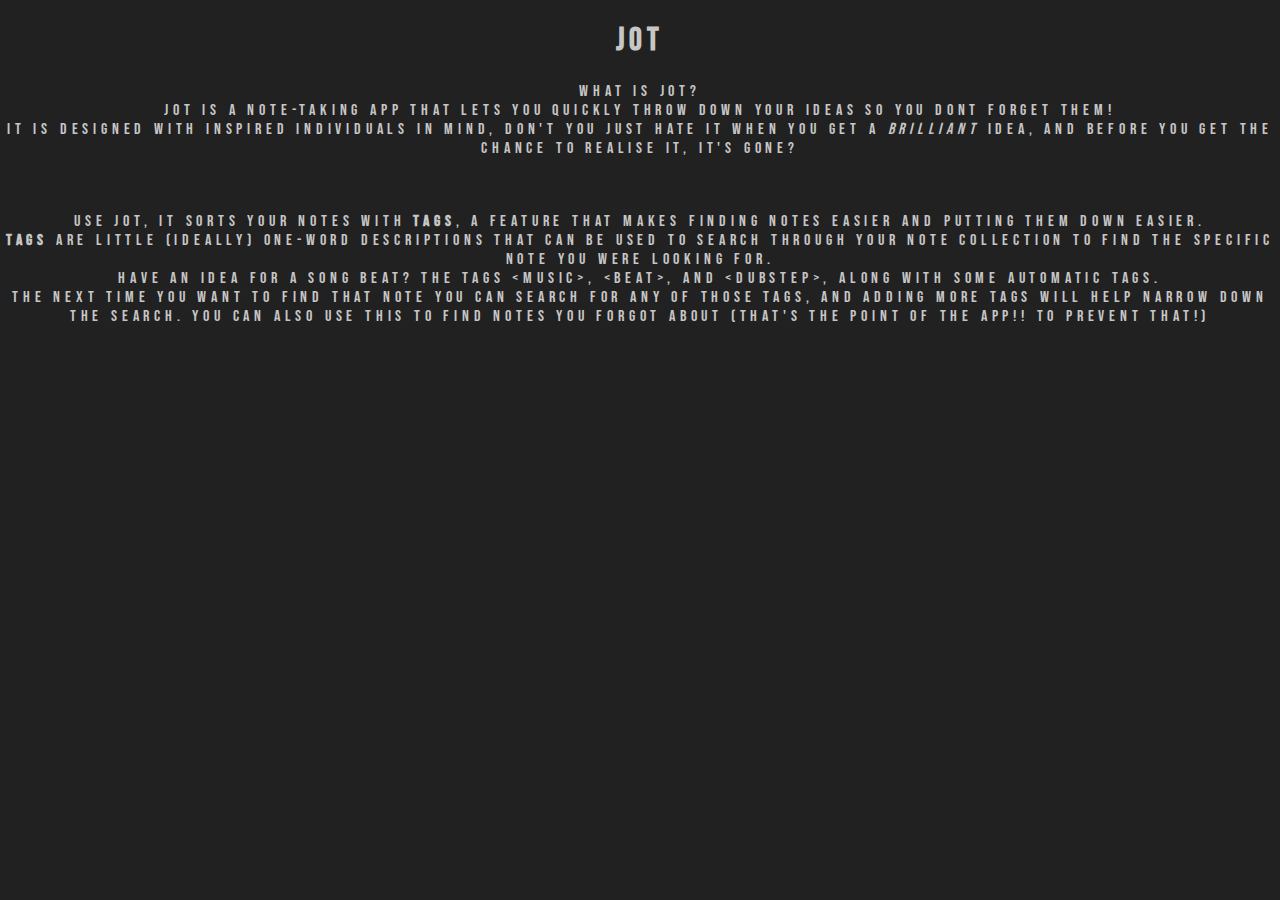
<file: jot.html>
<!DOCTYPE html>
<!--[if lt IE 7]>      <html class="no-js lt-ie9 lt-ie8 lt-ie7"> <![endif]-->
<!--[if IE 7]>         <html class="no-js lt-ie9 lt-ie8"> <![endif]-->
<!--[if IE 8]>         <html class="no-js lt-ie9"> <![endif]-->
<!--[if gt IE 8]>      <html class="no-js"> <!--<![endif]-->
<html>
    <head>
        <meta charset="utf-8">
        <meta http-equiv="X-UA-Compatible" content="IE=edge">
        <title></title>
        <meta name="description" content="">
        <meta name="viewport" content="width=device-width, initial-scale=1">
        <link rel="stylesheet" href="CSS/FREAKS.css">
    </head>
    <body>
        <!--[if lt IE 7]>
            <p class="browsehappy">You are using an <strong>outdated</strong> browser. Please <a href="#">upgrade your browser</a> to improve your experience.</p>
        <![endif]-->
        
            <h1>JOT</h1>
            What is Jot?
            <br>
            Jot is a note-taking app that lets you quickly throw down your ideas so you DONT FORGET THEM!
            <br>
            It is designed with inspired individuals in mind, don't you just hate it when you get a <i>brilliant</i> idea, and before you get the chance to realise it, it's gone?
            <p><b>WE</b> hate that</p>
            <br>
            Use Jot, it sorts your notes with <strong>tags</strong>, a feature that makes finding notes easier and putting them down easier.
            <br>
            <strong>Tags</strong> are little (ideally) one-word descriptions that can be used to search through your note collection to find the specific note you were looking for.
            <br>
            Have an idea for a song beat? The tags &lt;music&gt;, &lt;beat&gt;, and &lt;dubstep&gt;, along with some automatic tags.
            <br>
            The next time you want to find that note you can search for any of those tags, and adding more tags will help narrow down the search. You can also use this to find notes you forgot about (THAT'S THE POINT OF THE APP!! TO PREVENT THAT!)

        <script src="" async defer></script>
    </body>
</html>
</file>
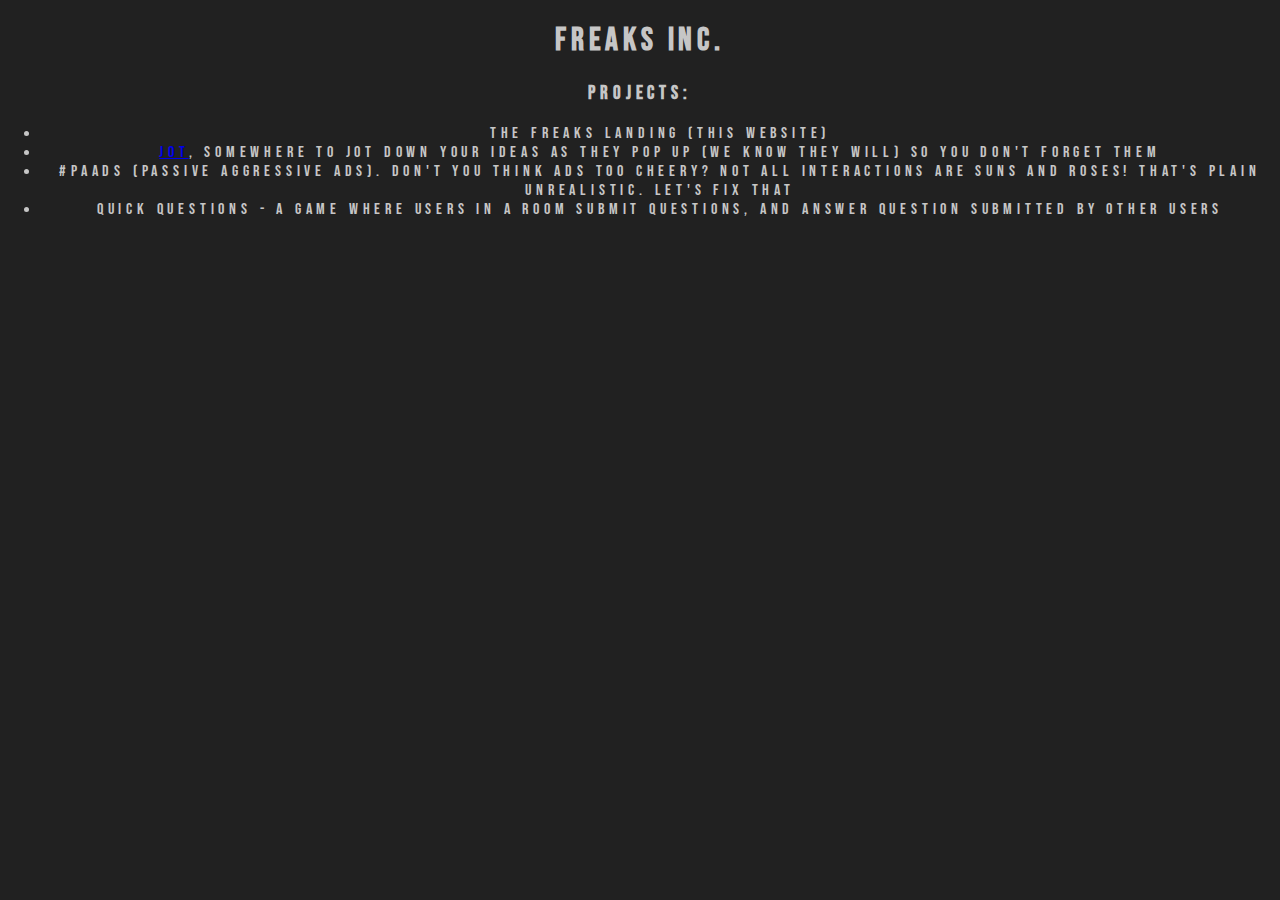
<file: projects.html>
<!DOCTYPE html>
<!--[if lt IE 7]>      <html class="no-js lt-ie9 lt-ie8 lt-ie7"> <![endif]-->
<!--[if IE 7]>         <html class="no-js lt-ie9 lt-ie8"> <![endif]-->
<!--[if IE 8]>         <html class="no-js lt-ie9"> <![endif]-->
<!--[if gt IE 8]>      <html class="no-js"> <!--<![endif]-->
<html>
    <head>
        <meta charset="utf-8">
        <meta http-equiv="X-UA-Compatible" content="IE=edge">
        <title>Our Projects</title>
        <meta name="description" content="">
        <meta name="viewport" content="width=device-width, initial-scale=1">
        <link rel="stylesheet" href="CSS/FREAKS.css">
    </head>
    <body>
        <!--[if lt IE 7]>
            <p class="browsehappy">You are using an <strong>outdated</strong> browser. Please <a href="#">upgrade your browser</a> to improve your experience.</p>
        <![endif]-->

        <h1>FREAKS Inc.</h1>
        <h3>Projects:</h3>

        <ul>
            <li>The Freaks Landing (this website)</li>
            <li><a href = "jot.html">Jot</a>, somewhere to jot down your ideas as they pop up (we know they will) so you don't forget them</li>
            <li>#PAads (Passive Aggressive ads). Don't you think ads too cheery? Not all interactions are suns and roses! That's plain unrealistic. Let's fix that</li>
            <li>Quick Questions - a game where users in a room submit questions, and answer question submitted by other users</li>
        </ul>
        
        <script src="" async defer></script>
    </body>
</html>
</file>
<file: CSS/FREAKS.css>
@import url('https://fonts.googleapis.com/css2?family=Abril+Fatface&family=Bebas+Neue&family=DotGothic16&family=Forum&family=IBM+Plex+Mono&family=IBM+Plex+Sans:ital,wght@0,100;0,400;0,700;1,400&family=IBM+Plex+Serif&family=Qwitcher+Grypen&family=Zilla+Slab&display=swap');

/*############################### TAG SELECTORS ###############################*/
html,
body {
  font-family: 'Abril Fatface', cursive;
  font-family: 'Bebas Neue', cursive;
  letter-spacing: 0.3rem;
  box-sizing: border-box;
  
  user-select: none;

  padding: 0;
  margin: 0;
  background-color: #212121;
  text-align: center;
  color: #c6c6c6;
  animation-fill-mode: forwards;
}

p {
  opacity: 0;
  animation: fadeIn 5s 10s;
  animation-fill-mode: forwards;
  margin-bottom: 0;
}

/*############################### CLASS SELECTORS ###############################*/

.FREAKS-img {
  width: 350px;
  height: 92px;
  user-select: none;
  pointer-events: none;
  position: absolute;
    top: 50%;
    left: 50%;
    transform: translate(-50%,-50%);
    white-space: nowrap;

  opacity: 0;
  animation: fadeIn 4s 5s;
  animation-fill-mode: forwards;
}
.presents{
  letter-spacing: 0.15rem;
  font-family: 'Forum', cursive;

  margin-top: 0rem;
  margin-bottom: 0rem;
  opacity: 0;
  text-transform: uppercase;
  animation: fadeIn 3s 3s;
  animation-fill-mode: forwards;
}

/*############################### ID SELECTORS ###############################*/

#coming-soon::after{
  z-index: 1;
  position: fixed;
  font-size: 3rem;
  color: rgb(230, 230, 230);
  opacity: 0;
  text-align: justify;
  white-space: break-spaces;
  animation: whats-coming 1s 2s;
  animation-fill-mode: forwards;

}

#main-title {
  font-family: 'Bebas Neue', cursive;
  text-transform: uppercase;
  font-size: 4rem;
  letter-spacing: 0.02rem;
  margin-top: 0rem;
  margin-bottom: 0rem;
  opacity: 0;
  animation: fadeIn 3s 1s;
  animation-fill-mode: forwards;

}

/*###############################  KEYFRAMES   ###############################*/

/* Looks like I need javascript to animate what I want here */
@keyframes whats-coming
{
  0%{
    content: attr(contents);
    content: "Hello Therwe";
    opacity: 1;
    top: 0;
    left: 0;
    animation-timing-function: steps(2);
  }


  50%{
    content: attr(contents);
    opacity: 1;
    top: -200%;
    left: 0;
  }

  100%{
    /* content: "COMING SOON COMING SOON COMING SOON COMING SOON COMING SOON COMING SOON COMING SOON COMING SOON COMING SOON COMING SOON"; */
    opacity: 1;
    top: -20%;
    left: -20%;
    animation-timing-function: steps(1);
  }
}

@keyframes fadeIn
{
  0%{
    opacity:0;
  }

  100%{
    opacity:1;
  }
}
</file>
